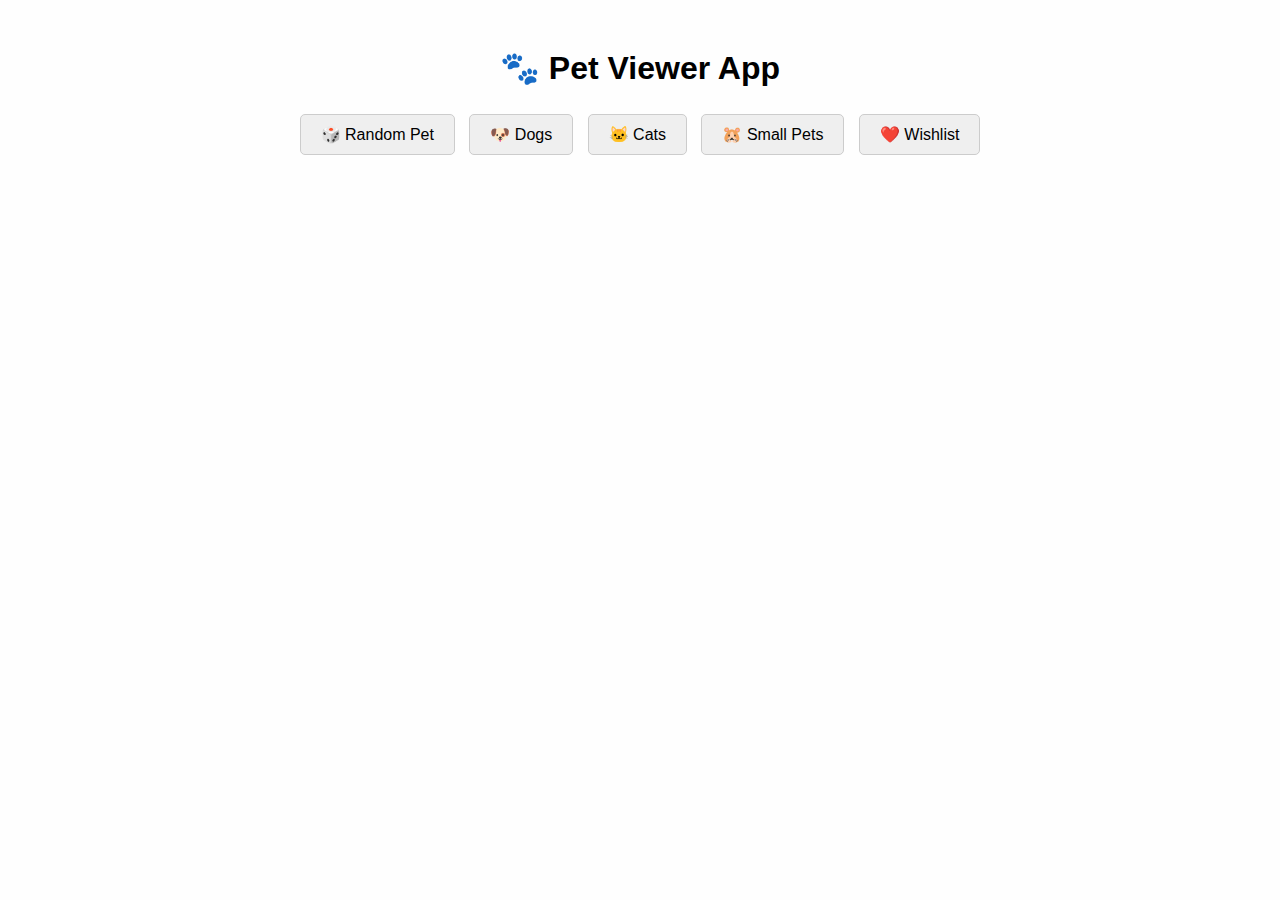
<file: demo.html>
<!DOCTYPE html>
<html lang="en">
<head>
  <meta charset="UTF-8">
  <title>Pet Viewer App</title>
  <style>
    body { font-family: Arial, sans-serif; text-align: center; padding: 20px; background: #fefefe; }
    button { margin: 5px; padding: 10px 20px; font-size: 16px; border-radius: 5px; border: 1px solid #ccc; cursor: pointer; }
    img { border-radius: 10px; margin: 10px 0; }
    #pet-card { margin-top: 20px; }
  </style>
</head>
<body>

  <h1>🐾 Pet Viewer App</h1>

  <!-- Buttons -->
  <button onclick="fetchRandomPet()">🎲 Random Pet</button>
  <button onclick="fetchPetsByType('dog')">🐶 Dogs</button>
  <button onclick="fetchPetsByType('cat')">🐱 Cats</button>
  <button onclick="fetchPetsByType('small-furry')">🐹 Small Pets</button>
  <button onclick="showFavorites()">❤️ Wishlist</button>

  <!-- Display Card -->
  <div id="pet-card"></div>

  <script>
    const traits = ["Playful", "Curious", "Gentle", "Shy", "Energetic", "Loyal"];
    const namePrefixes = ["Fluffy", "Happy", "Mighty", "Sneaky", "Bouncy"];
    const nameSuffixes = ["Whiskers", "Tail", "Paws", "Snout", "Bark"];

    async function getAccessToken() {
      const res = await fetch("https://api.petfinder.com/v2/oauth2/token", {
        method: "POST",
        headers: { "Content-Type": "application/x-www-form-urlencoded" },
        body: new URLSearchParams({
          grant_type: "client_credentials",
          client_id: "Cti68kwTXwHjOq4NdJgQcaybEsIXbZtcrjeP6xjkC1DyrWlLEf",
          client_secret: "hXi3EhpNwsgrUbxdkfK17EBtID9xZGQIFFQS4Ib7"
        })
      });
      const data = await res.json();
      return data.access_token;
    }

    async function fetchPetsByType(petType) {
      const token = await getAccessToken();
      const res = await fetch(`https://api.petfinder.com/v2/animals?type=${petType}&limit=1`, {
        headers: { Authorization: `Bearer ${token}` }
      });
      const data = await res.json();
      const pet = data.animals[0];
      showPet(pet);
    }

    async function fetchRandomPet() {
      const token = await getAccessToken();
      const randomPage = Math.floor(Math.random() * 50) + 1;
      const res = await fetch(`https://api.petfinder.com/v2/animals?page=${randomPage}&limit=1`, {
        headers: { Authorization: `Bearer ${token}` }
      });
      const data = await res.json();
      const pet = data.animals[0];
      showPet(pet);
    }

    // function showPet(pet) {
    //   const container = document.getElementById("pet-card");
    //   const randomName = namePrefixes[Math.floor(Math.random() * namePrefixes.length)] + " " +
    //                      nameSuffixes[Math.floor(Math.random() * nameSuffixes.length)];
    //   const randomTrait = traits[Math.floor(Math.random() * traits.length)];

    //   container.innerHTML = \`
    //     <h2>\${pet.name}</h2>
    //     <img src="\${pet.photos[0]?.medium || 'https://via.placeholder.com/300'}" width="300"/>
    //     <p><strong>Species:</strong> \${pet.species}</p>
    //     <p><strong>Breed:</strong> \${pet.breeds.primary}</p>
    //     <p><strong>Age:</strong> \${pet.age}</p>
    //     <p><strong>Description:</strong> \${pet.description || 'No description available'}</p>
    //     <p><em>Suggested Fun Name:</em> \${randomName}</p>
    //     <p><em>Personality:</em> \${randomTrait}</p>
    //     <button onclick='addToFavorites(\${JSON.stringify(pet).replace(/'/g, "&apos;")})'>❤️ Adopt</button>
    //   \`;
    // }

    function addToFavorites(pet) {
      let favorites = JSON.parse(localStorage.getItem("favorites")) || [];
      favorites.push(pet);
      localStorage.setItem("favorites", JSON.stringify(favorites));
          }

    function showFavorites() {
      const pets = JSON.parse(localStorage.getItem("favorites")) || [];
      const container = document.getElementById("pet-card");
      container.innerHTML = "<h3>Your Wishlist</h3>";

      if (pets.length === 0) {
        container.innerHTML += "<p>No adopted pets yet.</p>";
        return;
      }}

      pets.forEach(pet => {
        container.innerHTML += \`
          <div style="margin-bottom: 20px;">
            <img src="\${pet.photos[0]?.medium || 'https://via.placeholder.com/300'}" width="200"/>
            <h4>\${pet.name}</h4>
            <p>\${pet.species} - \${pet.breeds.primary}</p>
          </div>
        \`;
      });
        
  </script>

</body>
</html>
</file>
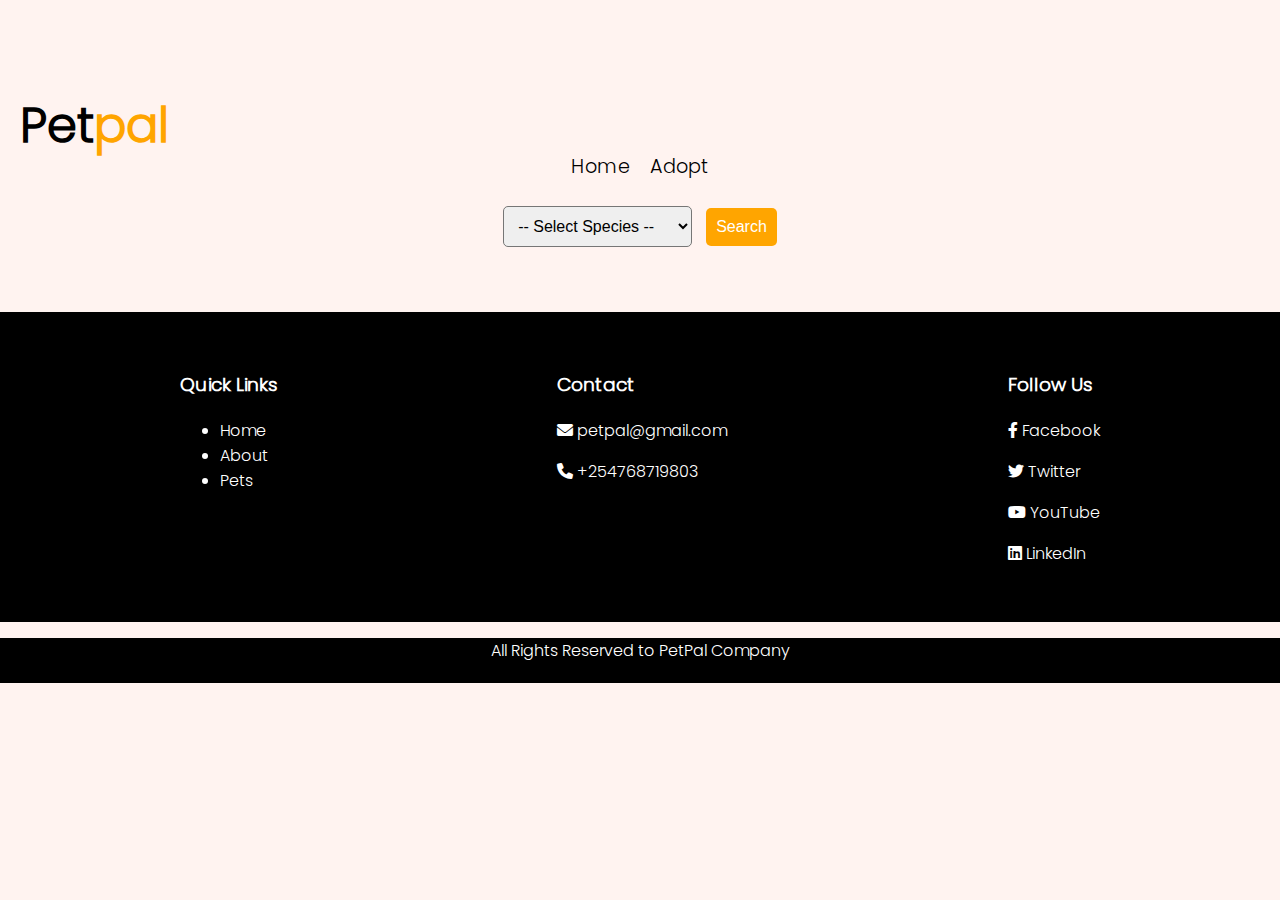
<file: fun-name.html>
<!DOCTYPE html>
<html lang="en">
<head>
    <meta charset="UTF-8" />
    <meta name="viewport" content="width=device-width, initial-scale=1.0"/>
    <title>PetPal</title>
    <link rel="stylesheet" href="https://cdnjs.cloudflare.com/ajax/libs/font-awesome/6.0.0-beta3/css/all.min.css"/>
    <style>
        @font-face {
            font-family: agba;
            src: url(./fonts/Poppins/Poppins-Light.ttf);
        }
        @font-face {
            font-family: Dom;
            src: url(./fonts/magneta-medium.ttf);
        }
        @font-face {
            font-family: jhm;
            src: url(./fonts/Kurale/Kurale-Regular.ttf);
        }
        body {
            background-color: #FFF3F0;
            font-family: agba, sans-serif;
            margin: 0;
            padding: 0;
        }
        .heading_main {
            font-size: 300%;
            transform: translate(20px, 50px);
        }
        #pal_heading {
            color: orange;
        }
        #nav_bar {
            display: flex;
            gap: 20px;
            justify-content: center;
            margin: 20px 0;
        }
        #nav_bar a {
            text-decoration: none;
            text-align: center;
            color: black;
            font-size: 120%;
            font-family: agba;
        }
        .search-bar {
            text-align: center;
            margin: 20px 0;
        }
        .search-bar select,
        .search-bar button {
            padding: 10px;
            font-size: 16px;
            margin: 5px;
            border-radius: 5px;
        }
        .container {
            display: flex;
            flex-wrap: wrap;
            justify-content: center;
            gap: 40px;
            margin: 30px auto;
            max-width: 1300px;
        }
        .card {
            position: relative;
            width: 300px;
            height: 600px;
            perspective: 1000px;
            margin: 10px;
        }
        .face {
            position: absolute;
            width: 100%;
            height: 100%;
            backface-visibility: hidden;
            transition: transform 0.6s;
            border-radius: 15px;
            overflow: hidden;
            box-shadow: 0 8px 20px rgba(0,0,0,0.1);
        }
        .face.face1 {
            background: white;
            transform: rotateY(0deg);
        }
        .face.face1 img {
            width: 100%;
            height: 60%;
            object-fit: cover;
        }
        .content {
            padding: 10px;
        }
        .content h2 {
            font-size: 20px;
            margin: 10px 0;
        }
        .footer-content {
            display: flex;
            justify-content: space-around;
            padding: 40px;
            background-color: black;
            color: white;
            /* margin-top: 2cm; */
        }
        #terms {
            text-align: center;
            color: white;
            background-color: black;
            padding-bottom: 20px;
        }
        /* Fun Name Generator Styles */
        #funNameDisplay {
            text-align: center;
            font-size: 50px;
            margin: 20px 0;
            color:orange; 
            font-weight: bold; 
        }
        /* Button Styles */
        button {
            padding: 7px 15px; /* Add padding for a better look */
            font-size: 13px; /* Font size */
            color: white; /* Text color */
            background-color: orange; /* Background color */
            border: none; /* Remove default border */
            border-radius: 5px; /* Rounded corners */
            cursor: pointer; /* Change cursor to pointer on hover */
            transition: background-color 0.3s ease, transform 0.3s ease; /* Smooth transition for hover effect */
        }
        button:hover {
            background-color: rgb(14, 13, 13); /* Change background color on hover */
            /* transform: scale(1.05); Slightly enlarge the button on hover */
        }
    </style>
</head>
<body>
    <div>
        <h2 class="heading_main">Pet<span id="pal_heading">pal</span></h2>
    </div>
    <nav id="nav_bar">
        <a href="index.html">Home</a>
    
        <a href="adopt.html">Adopt</a>
        
    </nav>
    <div class="search-bar">
        <select id="speciesSelect">
            <option value="">-- Select Species --</option>
            <option value="dog">Dog</option>
            <option value="cat">Cat</option>
            <option value="rabbit">Rabbit</option>
            <option value="small-furry">Small & Furry</option>
            <option value="horse">Horse</option>
            <option value="bird">Bird</option>
            <option value="scales-fins-other">Scales, Fins & Other</option>
            <option value="barnyard">Barnyard</option>
        </select>
        <button onclick="searchPets()">Search</button>
    </div>
    <div id="funNameDisplay"></div> <!-- Display the generated fun name here -->
    <div class="container" id="pet-card">
        <!-- Pet cards will be appended here -->
    </div>
    
    <!-- <button id="generateNameBtn" onclick="generateFunName()">Generate Fun Name</button> -->

    <footer>
        <div class="footer-content">
            <div>
                <h3>Quick Links</h3>
                <ul>
                    <li>Home</li>
                    <li>About</li>
                    <li>Pets</li>
                </ul>
            </div>
            <div>
                <h3>Contact</h3>
                <p><i class="fa-solid fa-envelope"></i> petpal@gmail.com</p>
                <p><i class="fa-solid fa-phone"></i> +254768719803</p>
            </div>
            <div>
                <h3>Follow Us</h3>
                <p><i class="fa-brands fa-facebook-f"></i> Facebook</p>
                <p><i class="fa-brands fa-twitter"></i> Twitter</p>
                <p><i class="fa-brands fa-youtube"></i> YouTube</p>
                <p><i class="fa-brands fa-linkedin"></i> LinkedIn</p>
            </div>
        </div>
        <p id="terms">All Rights Reserved to PetPal Company</p>
    </footer>
    <script>
        async function getAccessToken() {
            try {
                const res = await fetch("https://api.petfinder.com/v2/oauth2/token", {
                    method: "POST",
                    headers: {
                        "Content-Type": "application/x-www-form-urlencoded"
                    },
                    body: new URLSearchParams({
                        grant_type: "client_credentials",
                        client_id: "Cti68kwTXwHjOq4NdJgQcaybEsIXbZtcrjeP6xjkC1DyrWlLEf",
                        client_secret: "hXi3EhpNwsgrUbxdkfK17EBtID9xZGQIFFQS4Ib7" 
                    })
                });
                const data = await res.json();
                return data.access_token;
            } catch (err) {
                console.error("Access token error:", err);
                alert("Failed to get access token. Check console.");
            }
        }

        async function searchPets() {
            const species = document.getElementById("speciesSelect").value;
            if (!species) {
                alert("Please select a species.");
                return;
            }
            const token = await getAccessToken();
            if (!token) return;
            try {
                const res = await fetch(`https://api.petfinder.com/v2/animals?type=${species}&limit=20`, {
                    headers: {
                        Authorization: `Bearer ${token}`
                    }
                });
                const data = await res.json();
                displayPets(data.animals);
            } catch (err) {
                console.error("Pet fetch error:", err);
                alert("Error fetching pets. Check console.");
            }
        }

        function displayPets(pets) {
            const container = document.getElementById("pet-card");
            container.innerHTML = "";
            if (!pets || pets.length === 0) {
                container.innerHTML = "<p>No pets found.</p>";
                return;
            }
            pets.forEach(pet => {
                const image = pet.photos[0]?.medium || 'https://via.placeholder.com/300';
                const card = `
                    <div class="card">
                        <div class="face face1">
                            <img src="${image}" alt="${pet.name}">
                            <div class="content">
                                <h2>${pet.name}</h2>
                                <p><strong>Breed:</strong> ${pet.breeds.primary}</p>
                                <p><strong>Age:</strong> ${pet.age}</p>
                                <button onclick="generateFunName()">Generate Fun Name</button>
                            </div>
                        </div>
                    </div>
                `;
                container.innerHTML += card;
            });
        }

        const funNames = [
            "Fluffy McSnuggles",
            "Bonnette",
            "Sir Waggington",
            "Ruby",
            "Purrlock Holmes",
            "Dotty",
            "Bark Twain",
            "Makuto",
            "Furrball McFluff",
            "Davida",
            "Whisker Biscuit",
            "Angie",
            "Captain Sniffles",
            "Pawtastic",
            "Mwiks",
            "Cuddle Monster",
            "Fuzzy Wuzzy",
            "Bubbles",
            "Shadow",
            "Fluffy",
            "Nibbles", 
            "Taco", 
            "Momo", 
            "Spike"
        ];

        function generateFunName() {
            const randomIndex = Math.floor(Math.random() * funNames.length);
            const funName = funNames[randomIndex];
            const funNameDisplay = document.getElementById("funNameDisplay");
            funNameDisplay.innerText = `Fun Name: ${funName}`;
            funNameDisplay.style.display = "block"; 
            setTimeout(() => {
                funNameDisplay.style.display = "none"; 
            }, 5000); 
        }
    </script>
</body>
</html>
</file>
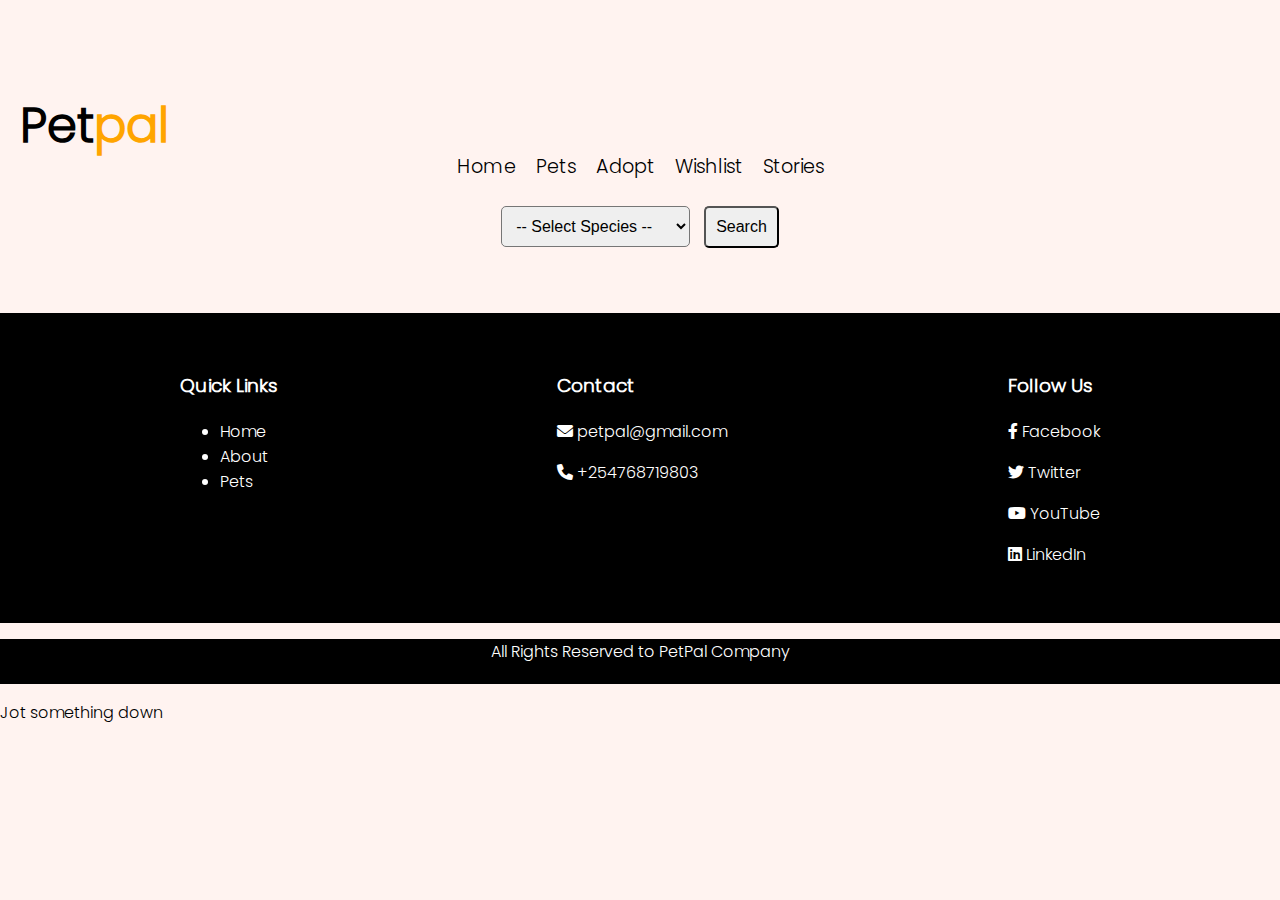
<file: last.html>
<!DOCTYPE html>
<html lang="en">
<head>
  <meta charset="UTF-8" />
  <meta name="viewport" content="width=device-width, initial-scale=1.0"/>
  <title>PetPal</title>
  <link rel="stylesheet" href="https://cdnjs.cloudflare.com/ajax/libs/font-awesome/6.0.0-beta3/css/all.min.css"/>
  <style>
    @font-face {
      font-family: agba;
      src: url(./fonts/Poppins/Poppins-Light.ttf);
    }
    @font-face {
      font-family: Dom;
      src: url(./fonts/magneta-medium.ttf);
    }
    @font-face {
      font-family: jhm;
      src: url(./fonts/Kurale/Kurale-Regular.ttf);
    }
    body {
      background-color: #FFF3F0;
      font-family: agba, sans-serif;
      margin: 0;
      padding: 0;
    }
    .heading_main {
      font-size: 300%;
      transform: translate(20px, 50px);
    }
    #pal_heading {
      color: orange;
    }
    #nav_bar {
      display: flex;
      gap: 20px;
      justify-content: center;
      margin: 20px 0;
    }
    #nav_bar a {
      text-decoration: none;
      text-align: center;
      color: black;
      font-size: 120%;
      font-family: agba;
    }
    .search-bar {
      text-align: center;
      margin: 20px 0;
    }
    .search-bar select,
    .search-bar button {
      padding: 10px;
      font-size: 16px;
      margin: 5px;
      border-radius: 5px;
    }
    .container {
      display: flex;
      flex-wrap: wrap;
      justify-content: center;
      gap: 40px;
      margin: 30px auto;
      max-width: 1300px;
    }
    .card {
      position: relative;
      width: 300px;
      height: 400px;
      perspective: 1000px;
      margin: 10px;
    }
    .face {
      position: absolute;
      width: 100%;
      height: 100%;
      backface-visibility: hidden;
      transition: transform 0.6s;
      border-radius: 15px;
      overflow: hidden;
      box-shadow: 0 8px 20px rgba(0,0,0,0.1);
    }
    .face.face1 {
      background: white;
      transform: rotateY(0deg);
    }
    .face.face2 {
      background: #111;
      color: white;
      transform: rotateY(180deg);
      padding: 20px;
      display: flex;
      align-items: center;
      justify-content: center;
      text-align: center;
    }
    .card:hover .face.face1 {
      transform: rotateY(180deg);
    }
    .card:hover .face.face2 {
      transform: rotateY(360deg);
    }
    .face.face1 img {
      width: 100%;
      height: 60%;
      object-fit: cover;
    }
    .content {
      padding: 10px;
    }
    .content h2 {
      font-size: 20px;
      margin: 10px 0;
    }
    .footer-content {
      display: flex;
      justify-content: space-around;
      padding: 40px;
      background-color: black;
      color: white;
    }
    #terms {
      text-align: center;
      color: white;
      background-color: black;
      padding-bottom: 20px;
    }
  </style>
</head>
<body>
  <div>
    <h2 class="heading_main">Pet<span id="pal_heading">pal</span></h2>
  </div>
  <nav id="nav_bar">
    <a href="#">Home</a>
    <a href="#">Pets</a>
    <a href="#">Adopt</a>
    <a href="#">Wishlist</a>
    <a href="#">Stories</a>
  </nav>
  <div class="search-bar">
    <select id="speciesSelect">
      <option value="">-- Select Species --</option>
      <option value="dog">Dog</option>
      <option value="cat">Cat</option>
      <option value="rabbit">Rabbit</option>
      <option value="small-furry">Small & Furry</option>
      <option value="horse">Horse</option>
      <option value="bird">Bird</option>
      <option value="scales-fins-other">Scales, Fins & Other</option>
      <option value="barnyard">Barnyard</option>
    </select>
    <button onclick="searchPets()">Search</button>
  </div>
  <div class="container" id="pet-card"></div>
  <footer>
    <div class="footer-content">
      <div>
        <h3>Quick Links</h3>
        <ul>
          <li>Home</li>
          <li>About</li>
          <li>Pets</li>
        </ul>
      </div>
      <div>
        <h3>Contact</h3>
        <p><i class="fa-solid fa-envelope"></i> petpal@gmail.com</p>
        <p><i class="fa-solid fa-phone"></i> +254768719803</p>
      </div>
      <div>
        <h3>Follow Us</h3>
        <p><i class="fa-brands fa-facebook-f"></i> Facebook</p>
        <p><i class="fa-brands fa-twitter"></i> Twitter</p>
        <p><i class="fa-brands fa-youtube"></i> YouTube</p>
        <p><i class="fa-brands fa-linkedin"></i> LinkedIn</p>
      </div>
    </div>
    <p id="terms">All Rights Reserved to PetPal Company</p>
  </footer>
  <script>
    async function getAccessToken() {
      try {
        const res = await fetch("https://api.petfinder.com/v2/oauth2/token", {
          method: "POST",
          headers: {
            "Content-Type": "application/x-www-form-urlencoded"
          },
          body: new URLSearchParams({
            grant_type: "client_credentials",
            client_id: "Cti68kwTXwHjOq4NdJgQcaybEsIXbZtcrjeP6xjkC1DyrWlLEf",
            client_secret: "hXi3EhpNwsgrUbxdkfK17EBtID9xZGQIFFQS4Ib7"
          })
        });
        const data = await res.json();
        return data.access_token;
      } catch (err) {
        console.error("Access token error:", err);
        alert("Failed to get access token. Check console.");
      }
    }
    async function searchPets() {
      const species = document.getElementById("speciesSelect").value;
      if (!species) {
        alert("Please select a species.");
        return;
      }
      const token = await getAccessToken();
      if (!token) return;
      try {
        const res = await fetch(`https://api.petfinder.com/v2/animals?type=${species}&limit=20`, {
          headers: {
            Authorization: `Bearer ${token}`
          }
        });
        const data = await res.json();
        displayPets(data.animals);
      } catch (err) {
        console.error("Pet fetch error:", err);
        alert("Error fetching pets. Check console.");
      }
    }
    function displayPets(pets) {
      const container = document.getElementById("pet-card");
      container.innerHTML = "";
      if (!pets || pets.length === 0) {
        container.innerHTML = "<p>No pets found.</p>";
        return;
      }
      pets.forEach(pet => {
        const image = pet.photos[0]?.medium || 'https://via.placeholder.com/300x300';
        const desc = pet.description || 'No description available';
        const card = `
          <div class="card">
            <div class="face face1">
              <img src="${image}" alt="${pet.name}">
              <div class="content">
                <h2>${pet.name}</h2>
                <p><strong>Breed:</strong> ${pet.breeds.primary}</p>
                <p><strong>Age:</strong> ${pet.age}</p>
              </div>
            </div>
            <div class="face face2">
              <p>${desc}</p>
            </div>
          </div>
        `;
        container.innerHTML += card;
      });
    }
  </script>
</body>
</html>











Jot something down
</file>
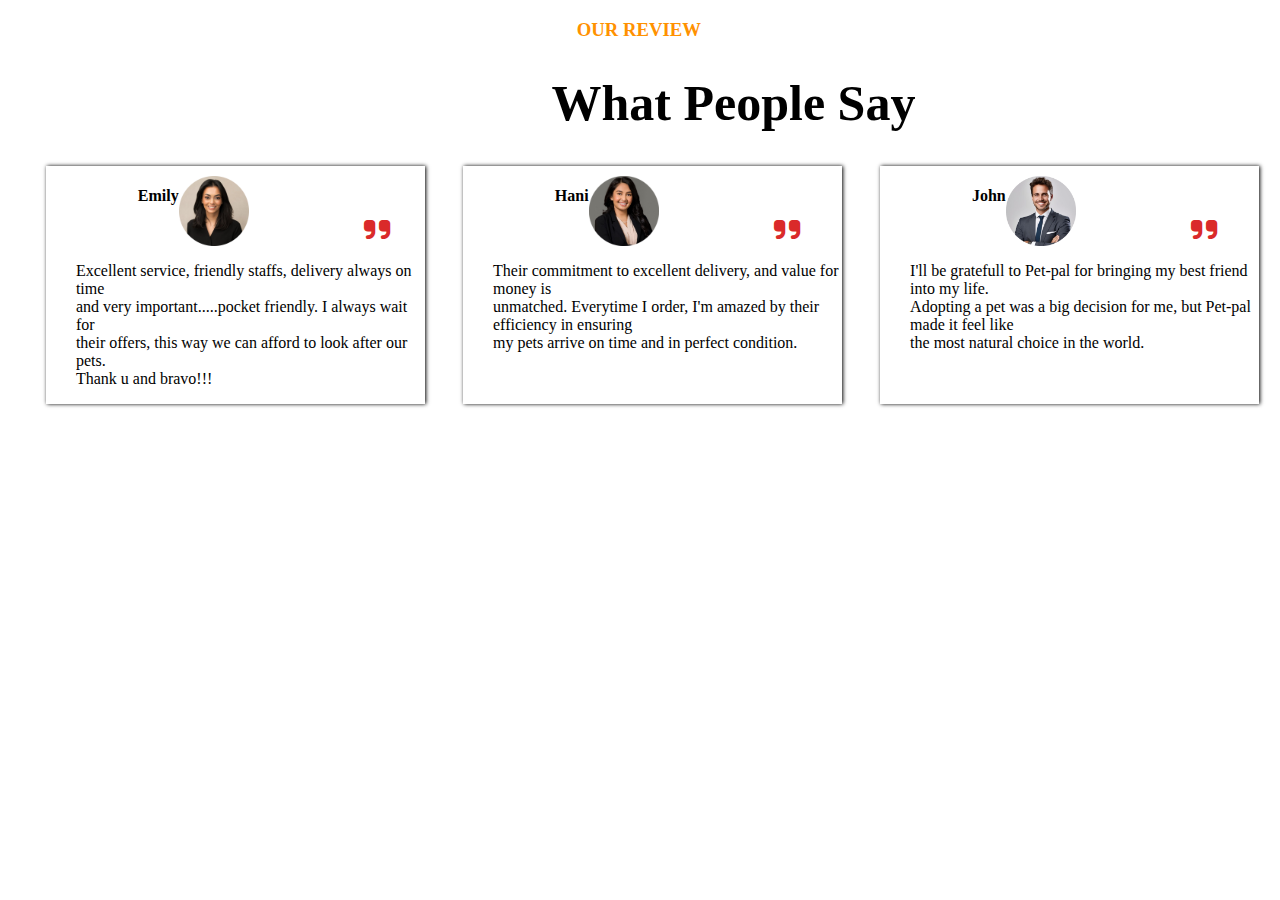
<file: review.html>
<!DOCTYPE html>
<html lang="en">
<head>
    <meta charset="UTF-8">
    <meta name="viewport" content="width=device-width, initial-scale=1.0">
    <title>Review</title>
    <link rel="stylesheet" href="review.css">
     <link rel="stylesheet" href="https://cdnjs.cloudflare.com/ajax/libs/font-awesome/6.7.2/css/all.min.css"/>
</head>
<body>
    
 <h3 id="our-review">OUR REVIEW</h3>
 <h1 id="what-people-say">What People Say</h1>
    <div class="review">
     <div class="personal-review">
        <div class="alignment">
       
        <h4 id="name">Emily</h4>
         <img src="images/emily.png" >
        <i class="fa-solid fa-quote-right" id="quote"></i>
        </div>
        <p>Excellent service, friendly staffs, delivery always on time <br>and very 
            important.....pocket friendly. I always wait for <br>their offers, 
            this way we can afford to look after our pets.
             <br>Thank u and bravo!!!</p>
     </div>

      <div class="personal-review">
        <div class="alignment">
        <h4 id="name">Hani</h4>
        <img src="images/hani.png">
  <i class="fa-solid fa-quote-right" id="quote"></i>
  </div>
        <p>Their commitment to excellent delivery, and value for money is <br>
            unmatched. Everytime I order, I'm amazed by their efficiency in ensuring<br>
             my pets arrive on time and in perfect condition.</p>
          
           </div>
       <div class="personal-review">
        <div class="alignment">
        <h4 id="name" >John</h4>
        <img src="images/jhon.png">
        <i class="fa-solid fa-quote-right" id="quote"></i>
         </div>
        <p> I'll be gratefull to Pet-pal for bringing my best friend into my life.<br>
            Adopting a pet was a big decision for me, but  Pet-pal made it feel like
            <br> the most natural choice in the world.</p>
    
     
    </div>
    </div>
</body>
</html>
</file>
<file: review.css>
.personal-review{
box-shadow: 1px 0 4px;
width:30%;
margin-left: 3%;
p{
    margin-left: 30px;
}

}
.review{
    display: flex;
   
    img{
        width:70px;
        margin-top: 10px;

    }
}
#quote{color:rgb(218, 42, 42);
font-size: 30px;
margin-top: 49px;
margin-left: 32%;
}
#name{
    margin-left: 20%;

}


.alignment{
display: flex;
margin-left: 20px;
gap:-40px
}
#our-review{
    color: rgb(255, 145, 0);
    margin-left: 45%;
}
#what-people-say{
    margin-left: 43%;
    font-size: 50px;
}
</file>
